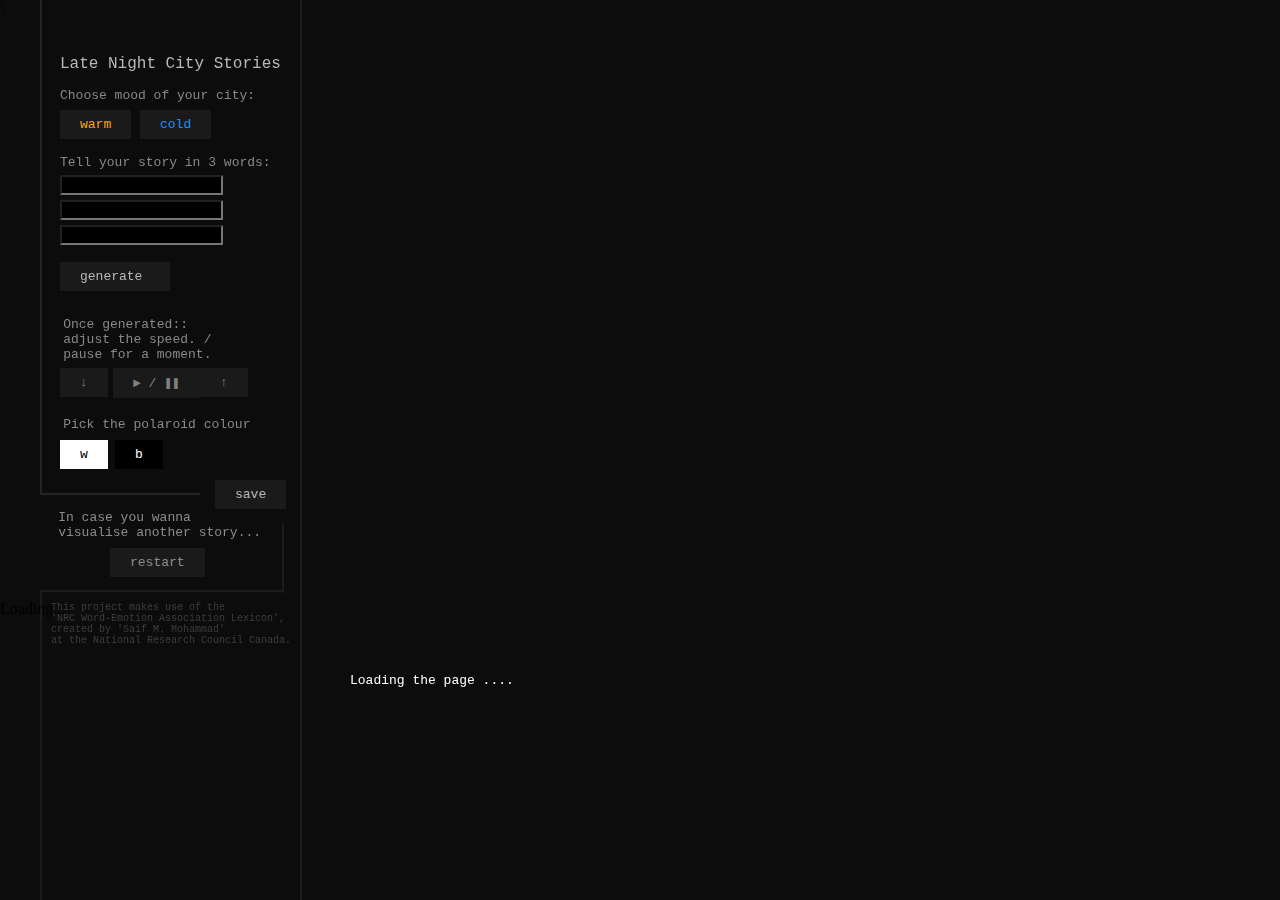
<file: theProject/index.html>
<!DOCTYPE html>
<html lang="">

<head>\
  <link rel="stylesheet" type="text/css" href="forhtml.css">
  <script type="text/javascript" src="latenightcitystories.js"></script>
  <meta charset="utf-8">
  <meta name="viewport" content="width=device-width, initial-scale=1.0">
  <title>Late Night City Stories</title>
  <style>
    body {
      padding: 0;
      margin: 0;
    }
  </style>
  <script src="p5.js"></script>
  <script src="latenightcitystories.js"></script>
</head>

<body style = "background-color: #0c0c0c;">
  <div class = "title">
    Late Night City Stories
  </div>
  <div class = "mood">
    Choose mood of your city:
  </div>
  <div class = "warmBtn">
    <button class="btn warm" onclick="changeColourMood(1)">
      warm
    </button>
  </div>
  <div class = "coldBtn">
    <button class="btn cold" onclick="changeColourMood(-1)">
      cold
    </button>
  </div>
  <div class = "story">
    Tell your story in 3 words:
  </div>
  <div class = "progress">
    <p id="progress_text"></p>
  </div>
  <form name="inputForm" action="javascript:;" onsubmit="getWords(this)">
    <div class = "firstWord">
      <input type="text" id="firstW" name="firstW" class="inputField"><br>
    </div>
    <div class = "secondWord">
      <input type="text" id="secondW" name="secondW" class="inputField"><br>
    </div>
    <div class = "thirdWord">
      <input type="text" id="thirdW" name="thirdW" class="inputField"><br><br>
    </div>
    <div class = "genButton">
      <input type="submit" value="generate " class="btn submitBtn">
    </div>
  </form>
  <div class = "speed">
    Once generated::
    adjust the speed. /
    pause for a moment.
  </div>
  <div class = "slowerButton">
    <button class="btn cntrl" onclick="changeSpeedPThree(-1)">
      &#8595
    </button>
  </div>
  <div class = "pauseButton">
    <button class="btn cntrl" onclick="changeSpeedPThree(0)">
      &#9658 / &#10074&#10074
    </button>
  </div>
  <div class = "fasterButton" onclick="changeSpeedPThree(1)">
    <button class="btn cntrl">
      &#8593
    </button>
  </div>
  <div class = "polaroidColour">
    Pick the polaroid colour
  </div>
  <div class = "whitePolaroid" onclick="pickPolaroidCol(-1)">
    <button class="btnPW pWhite">
      w
    </button>
  </div>
  <div class = "blackPolaroid" onclick="pickPolaroidCol(1)">
    <button class="btnPB pBlack">
      b
    </button>
  </div>
  <div class = "saveButton" onclick="saveImage()">
    <button class="btn save">
      save
    </button>
  </div>
  <div class="verticL01"></div>
  <div class="verticL02"></div>
  <hr class="horizL01">
  <hr class="horizL02">
  <div class="verticL03"></div>
  <div class="verticL04"></div>
  <div class = "lexiconCredits">
    This project makes use of the 
    'NRC Word-Emotion Association Lexicon', 
    created by 'Saif M. Mohammad' 
    at the National Research Council Canada.
  </div>
  <div class = "restart">
    In case you wanna 
    visualise another story...
  </div>
  <div class = "restartBtn">
    <button class="btn rest" onclick="restartCity()">
      restart
    </button>
  </div>
</body>

</html>
</file>
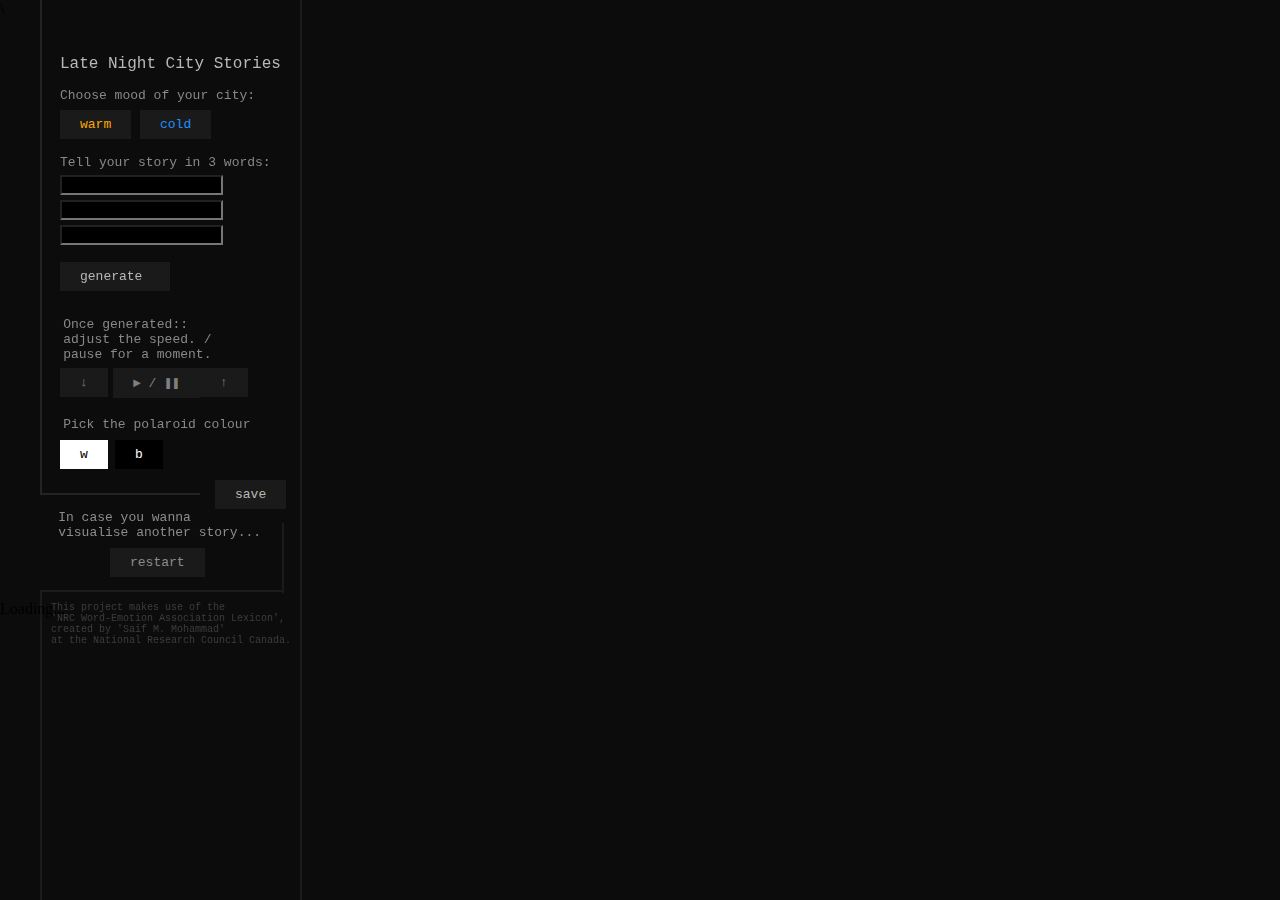
<file: theProject/latenightcitystories.html>
<!DOCTYPE html>
<html lang="">

<head>\
  <link rel="stylesheet" type="text/css" href="forhtml.css">
  <script type="text/javascript" src="latenightcitystories.js"></script>
  <meta charset="utf-8">
  <meta name="viewport" content="width=device-width, initial-scale=1.0">
  <title>Late Night City Stories</title>
  <style>
    body {
      padding: 0;
      margin: 0;
    }
  </style>
  <script src="../p5.js"></script>
  <script src="latenightcitystories.js"></script>
</head>

<body style = "background-color: #0c0c0c;">
  <div class = "title">
    Late Night City Stories
  </div>
  <div class = "mood">
    Choose mood of your city:
  </div>
  <div class = "warmBtn">
    <button class="btn warm" onclick="changeColourMood(1)">
      warm
    </button>
  </div>
  <div class = "coldBtn">
    <button class="btn cold" onclick="changeColourMood(-1)">
      cold
    </button>
  </div>
  <div class = "story">
    Tell your story in 3 words:
  </div>
  <form name="inputForm" action="javascript:;" onsubmit="getWords(this)">
    <div class = "firstWord">
      <input type="text" id="firstW" name="firstW" class="inputField"><br>
    </div>
    <div class = "secondWord">
      <input type="text" id="secondW" name="secondW" class="inputField"><br>
    </div>
    <div class = "thirdWord">
      <input type="text" id="thirdW" name="thirdW" class="inputField"><br><br>
    </div>
    <div class = "genButton">
      <input type="submit" value="generate " class="btn submitBtn">
    </div>
  </form>
  <div class = "speed">
    Once generated::
    adjust the speed. /
    pause for a moment.
  </div>
  <div class = "slowerButton">
    <button class="btn cntrl" onclick="changeSpeedPThree(-1)">
      &#8595
    </button>
  </div>
  <div class = "pauseButton">
    <button class="btn cntrl" onclick="changeSpeedPThree(0)">
      &#9658 / &#10074&#10074
    </button>
  </div>
  <div class = "fasterButton" onclick="changeSpeedPThree(1)">
    <button class="btn cntrl">
      &#8593
    </button>
  </div>
  <div class = "polaroidColour">
    Pick the polaroid colour
  </div>
  <div class = "whitePolaroid" onclick="pickPolaroidCol(-1)">
    <button class="btnPW pWhite">
      w
    </button>
  </div>
  <div class = "blackPolaroid" onclick="pickPolaroidCol(1)">
    <button class="btnPB pBlack">
      b
    </button>
  </div>
  <div class = "saveButton" onclick="saveImage()">
    <button class="btn save">
      save
    </button>
  </div>
  <div class="verticL01"></div>
  <div class="verticL02"></div>
  <hr class="horizL01">
  <hr class="horizL02">
  <div class="verticL03"></div>
  <div class="verticL04"></div>
  <div class = "lexiconCredits">
    This project makes use of the 
    'NRC Word-Emotion Association Lexicon', 
    created by 'Saif M. Mohammad' 
    at the National Research Council Canada.
  </div>
  <div class = "restart">
    In case you wanna 
    visualise another story...
  </div>
  <div class = "restartBtn">
    <button class="btn rest" onclick="restartCity()">
      restart
    </button>
  </div>
</body>

</html>
</file>
<file: theProject/forhtml.css>
div.title {
    position: fixed;
    left: 60px;
    top: 55px;
    color: #b8b8b8;
    font-family: 'Courier New', monospace;
}

div.mood {
    position: fixed;
    left: 60px;
    top: 88px;
    color: #888888;
    font-family: 'Courier New', monospace;
    font-size: 13px;
}

div.warmBtn {
    position: fixed;
    left: 60px;
    top: 110px;
}

div.coldBtn {
    position: fixed;
    left: 140px;
    top: 110px;
}

.btn {
    border: none;
    background-color: #1a1a1a;
    padding: 7px 20px;
    font-size: 13px;
    cursor: pointer;
    display: inline-block;
    font-family: 'Courier New', monospace;
}

.btnPW {
    border: none;
    background-color: #ffffff;
    padding: 7px 20px;
    font-size: 13px;
    cursor: pointer;
    display: inline-block;
    font-family: 'Courier New', monospace;
}

.btnPB {
    border: none;
    background-color: #000000;
    padding: 7px 20px;
    font-size: 13px;
    cursor: pointer;
    display: inline-block;
    font-family: 'Courier New', monospace;
}

.btnRE {
    border: none;
    background-color: #1a1a1a;
    padding: 7px 20px;
    font-size: 12px;
    cursor: pointer;
    display: inline-block;
    font-family: 'Courier New', monospace;
}

.warm {color: orange;}
.warm:hover {background: rgb(255, 94, 0);}
.cold {color: dodgerblue;}
.cold:hover {background: rgb(0, 61, 122);}
.submitBtn {color: #b8b8b8;}
.cntrl {color: gray;}
.cntrl:hover {background: rgba(59, 59, 59, 0.466);}
.save {color: #b8b8b8;}
.save:hover {background: rgba(99, 99, 99, 0.466);}
.pWhite {color: rgb(0, 0, 0);}
.pWhite:hover {background: rgb(207, 207, 207);}
.pBlack {color: rgb(255, 255, 255);}
.pBlack:hover {background: rgb(32, 32, 32);}
.rest {color: #8d8c8c;}
.rest:hover {background: rgb(32, 32, 32);}
input[type="submit"]:hover {background: black}

div.story {
    position: fixed;
    left: 60px;
    top: 155px;
    color: #888888;
    font-family: 'Courier New', monospace;
    font-size: 13px;
}

div.progress {
    position: fixed;
    left: 350px;
    top: 660px;
    color: rgb(255, 255, 255);
    font-family: 'Courier New', monospace;
    font-size: 13px;
}

.inputField {
    color: #ffffff;
    background-color: black;
    font-size: 12px;
}

div.firstWord {
    position: fixed;
    left: 60px;
    top: 175px;
}

div.secondWord {
    position: fixed;
    left: 60px;
    top: 200px;
}

div.thirdWord {
    position: fixed;
    left: 60px;
    top: 225px;
}

div.genButton {
    position: fixed;
    left: 60px;
    top: 262px;
}

div.speed {
    position: fixed;
    left: 32px;
    top: 302px;
    color: #888888;
    font-family: 'Courier New', monospace;
    font-size: 13px;
    white-space: pre;
}

div.slowerButton {
    position: fixed;
    left: 60px;
    top: 368px;
}

div.pauseButton {
    position: fixed;
    left: 113px;
    top: 368px;
}

div.fasterButton {
    position: fixed;
    left: 200px;
    top: 368px;
}

div.polaroidColour {
    position: fixed;
    left: 32px;
    top: 402px;
    color: #888888;
    font-family: 'Courier New', monospace;
    font-size: 13px;
    white-space: pre;
}

div.whitePolaroid {
    position: fixed;
    left: 60px;
    top: 440px;
}

div.blackPolaroid {
    position: fixed;
    left: 115px;
    top: 440px;
}

div.saveButton {
    position: fixed;
    left: 215px;
    top: 480px;
}

div.verticL01 {
  border-left: 2px solid #242424;
  height: 495px;
  position: fixed;
  left: 40px;
  top: 0;
}

hr.horizL01 {
    width:160px;
    height:2px;
    text-align:left;
    margin-left:40px;
    margin-top:475px;
    background-color:#242424;
    border: none;
}

div.verticL02 {
    border-left: 2px solid #1b1b1b;
    height: 70px;
    position: fixed;
    left: 282px;
    top: 523px;
}

hr.horizL02 {
    width:243px;
    height:2px;
    text-align:left;
    margin-left:40px;
    margin-top:95px;
    background-color:#1b1b1b;
    border: none;
}

div.verticL03 {
    border-left: 2px solid #1b1b1b;
    height: 100%;
    position: fixed;
    left: 40px;
    top: 591px;
}

div.verticL04 {
    border-left: 2px solid #1b1b1b;
    height: 100%;
    position: fixed;
    left: 300px;
    top: 0px;
}

div.lexiconCredits {
    position: fixed;
    left: 27px;
    top: 591px;
    color: #3d3d3d;
    font-family: 'Courier New', monospace;
    font-size: 10px;
    white-space: pre;
}

div.restart {
    position: fixed;
    left: 27px;
    top: 495px;
    color: #8d8c8c;
    font-family: 'Courier New', monospace;
    font-size: 13px;
    white-space: pre;
}

div.restartBtn {
    position: fixed;
    left: 110px;
    top: 548px;
}
</file>
